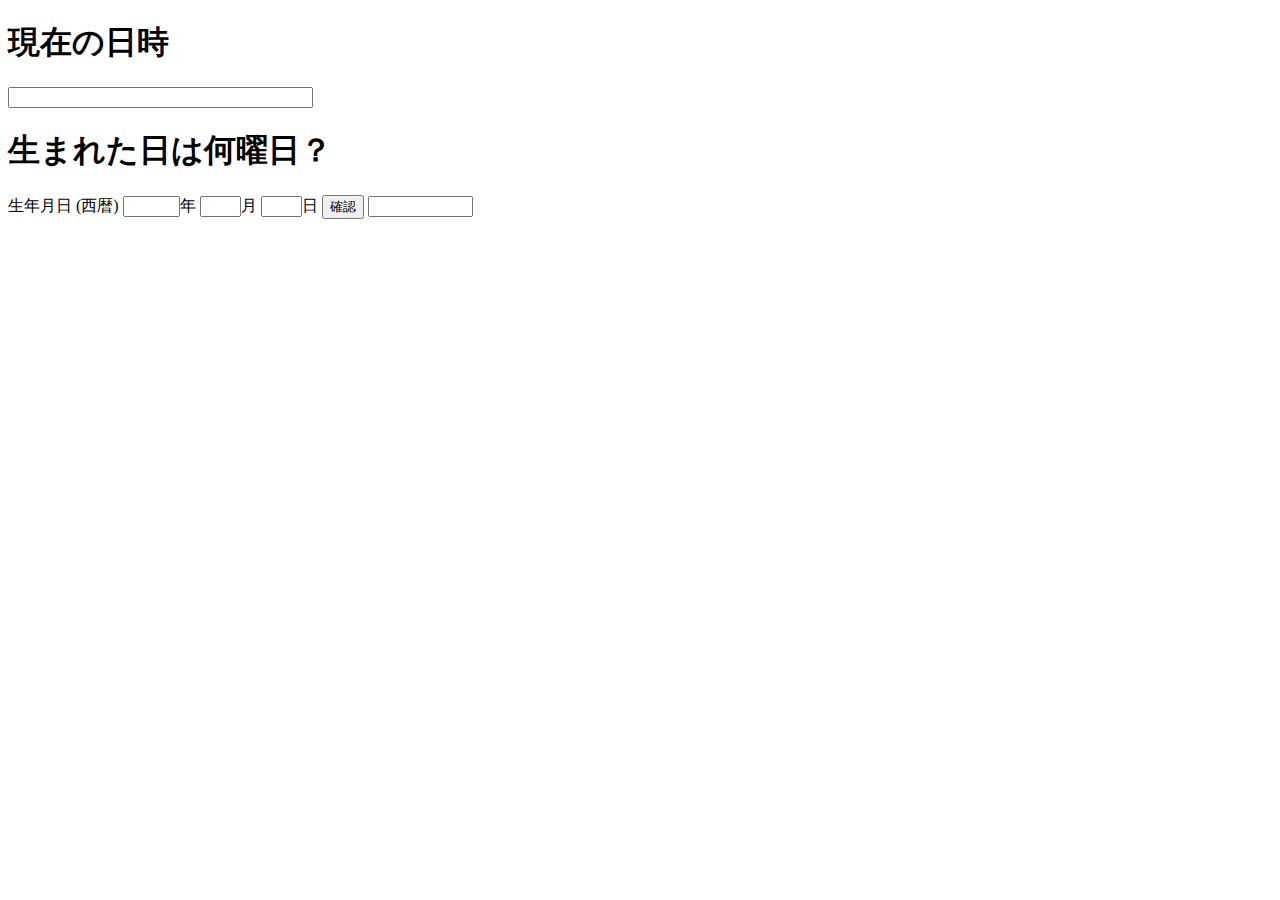
<file: Date/index.html>
<!DOCTYPE html>
<html lang="ja">
  <head>
    <meta charset="UTF-8" />
  </head>
  <body>
    <h1>現在の日時</h1>
    <form name="Form">
      <input type="text" size="35" name="FormTime">
    </form>
    <h1>生まれた日は何曜日？</h1>
    <form name="birthday">生年月日 (西暦)
      <input type="text" size="4" name="year">年
      <input type="text" size="2" name="month">月
      <input type="text" size="2" name="date">日
      <input type="button" value="確認" onclick="birthdaySet()">
      <input type="text" size="10" name="week">
      </form>
    <script src="today.js"></script>
    <script src="birthday.js"></script>
  </body>
</html>
</file>
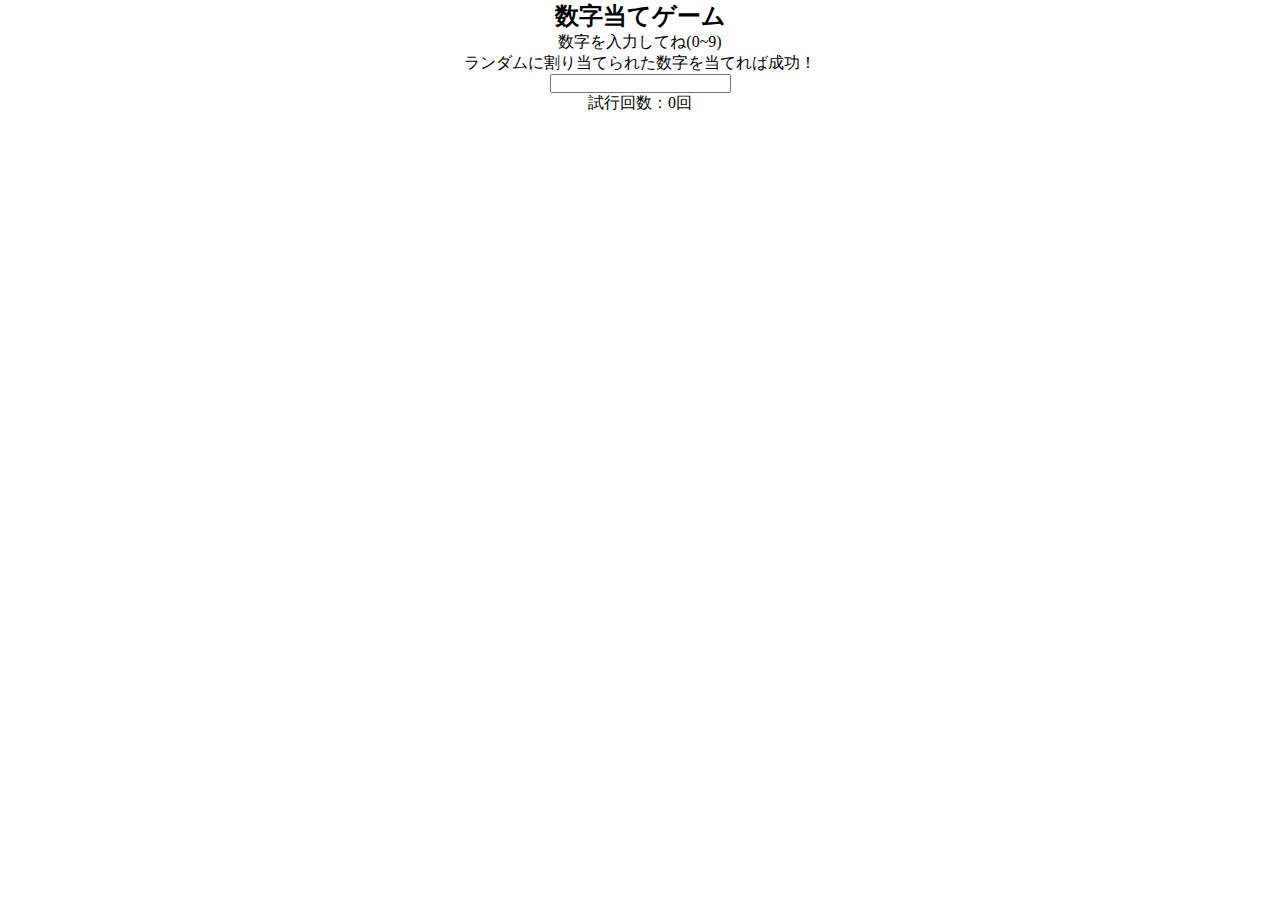
<file: JS-debug/index.html>
<!doctype html>
<html lang="ja">
  <head>
    <meta charset="UTF-8" />
    <title>【JavaScriptをデバッグしてみよう】</title>
    <link rel="stylesheet" href="css/style.css">
  </head>
  <body>
    <h2>数字当てゲーム</h2>
    <p>数字を入力してね(0~9)</p>
    <p>ランダムに割り当てられた数字を当てれば成功！</p>
    <form class="jquery-form">
      <input type="number" name="input-number" />
    </form>
    <span class="result-text"></span>
    <p>試行回数：<span class="trials">0</span>回</p>
    <script src="js/jquery.min.js"></script>
    <script src="js/script.js"></script>
  </body>
</html>
</file>
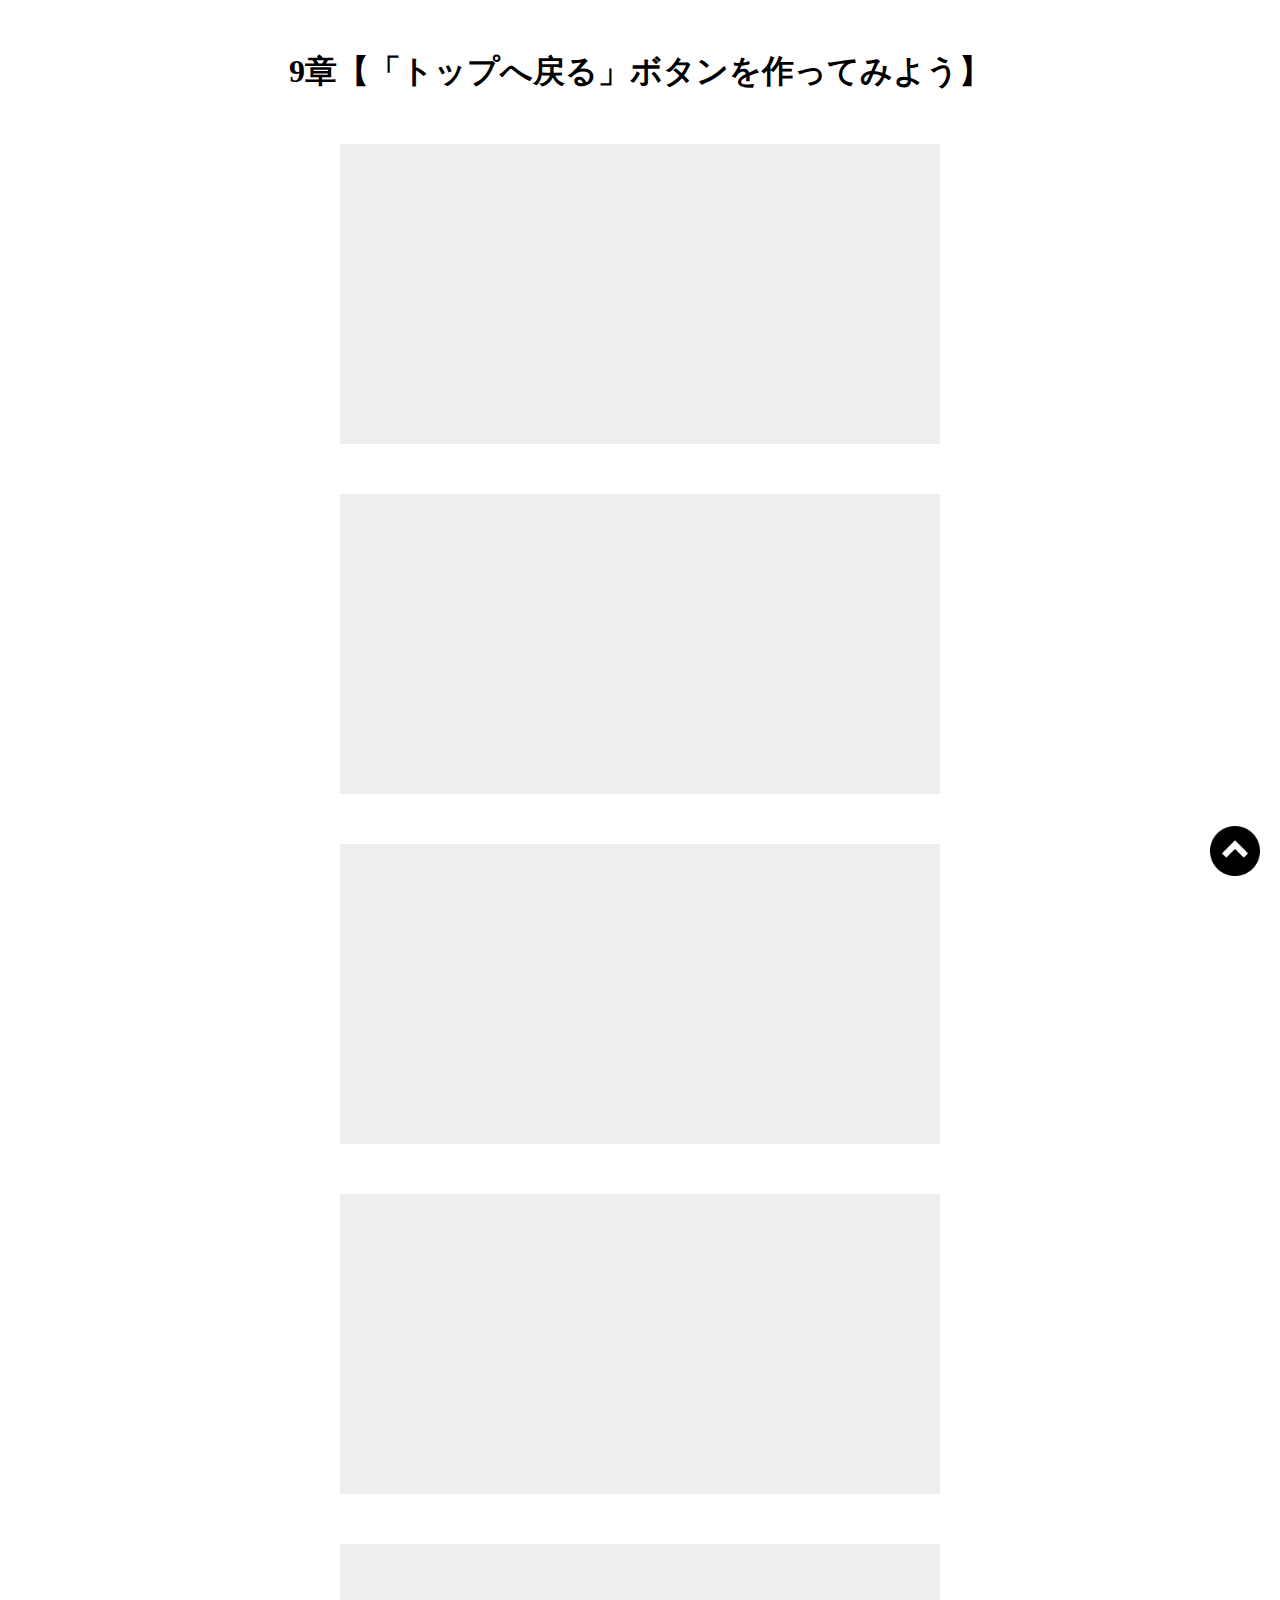
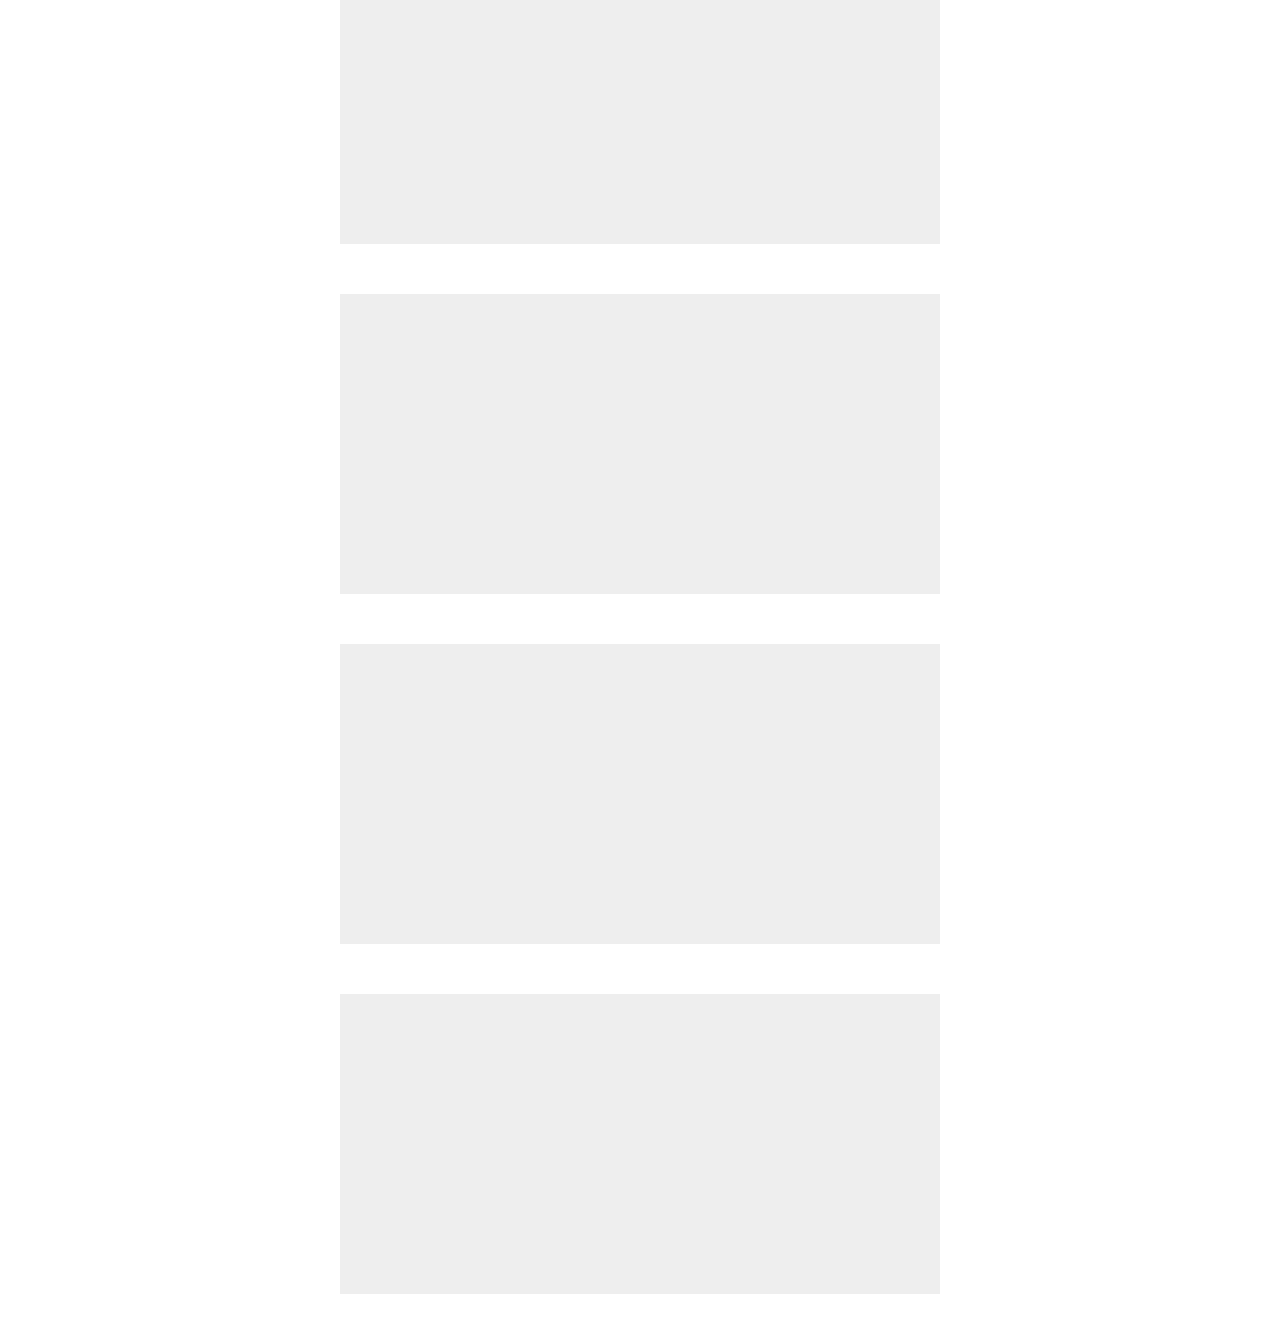
<file: Pagetop-Lesson/index.html>
<!DOCTYPE html>
<html lang="ja">
  <head>
    <meta charset="UTF-8" />
    <meta name="viewport" content="width=device-width,initial-scale=1.0">
    <title>9章【「トップへ戻る」ボタンを作ってみよう】</title>
    <link rel="stylesheet" href="css/style.css" />
  </head>
  <body>
    <h1>9章【「トップへ戻る」ボタンを作ってみよう】</h1>

    <div class="box"></div>
    <div class="box"></div>
    <div class="box"></div>
    <div class="box"></div>
    <div class="box"></div>
    <div class="box"></div>
    <div class="box"></div>
    <div class="box"></div>

    <span id="back">
      <a href="#">
        <img src="img/arrow.png" alt="">
      </a>
    </span>

    <script src="js/jquery.min.js"></script>
    <script src="js/script.js"></script>
  </body>
</html>
</file>
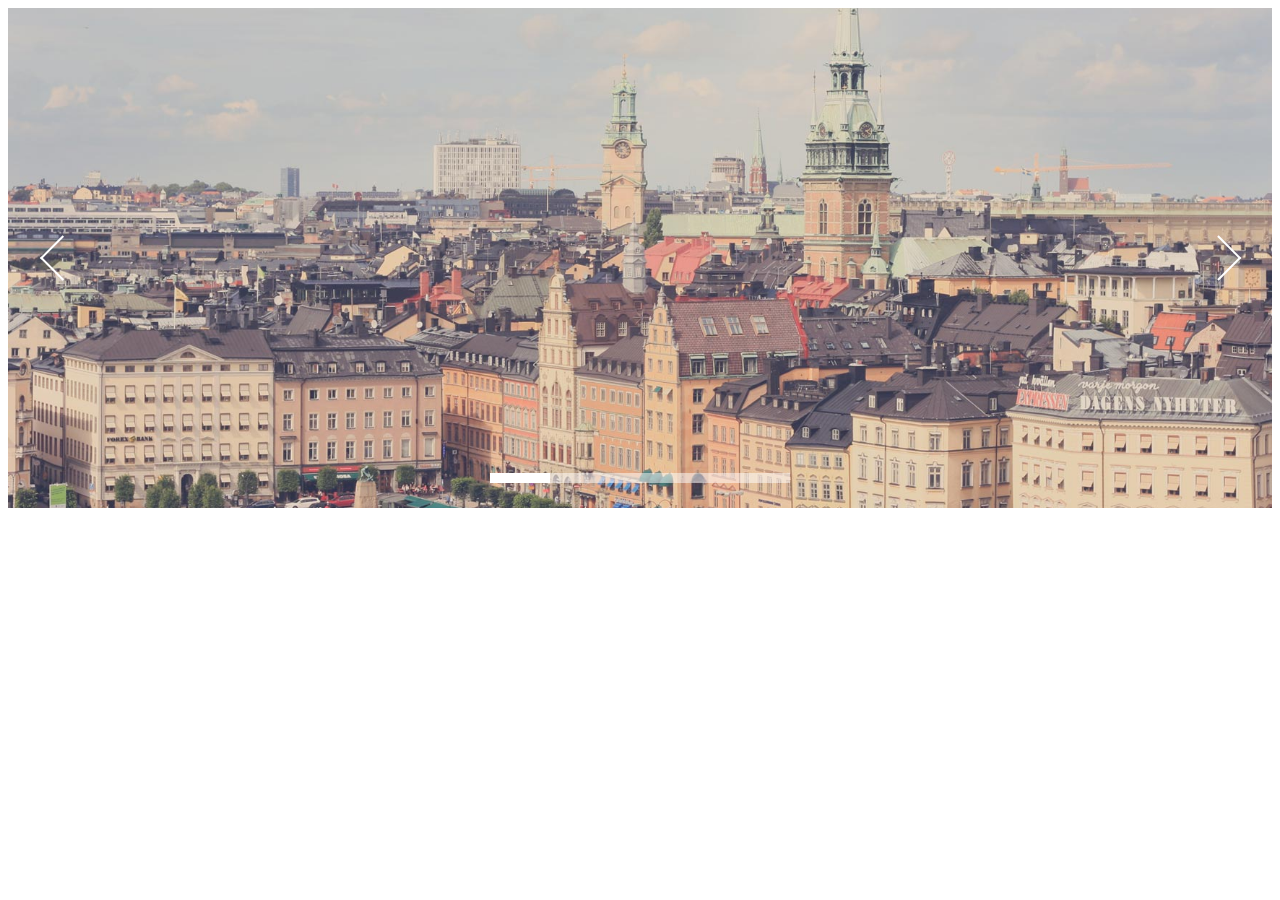
<file: SlideShow-Lesson/index.html>
<!DOCTYPE html>
<html lang="ja">
  <head>
    <meta charset="UTF-8" />
    <link rel="stylesheet" href="css/skippr.css" />
    <link rel="stylesheet" href="css/style.css" />
    <title>skippr導入</title>
  </head>
  <body>
    <div class="container">
      <div class="theTarget">
        <div style="background-image: url(img/test1.jpg)"></div>
        <div style="background-image: url(img/test2.jpg)"></div>
        <div style="background-image: url(img/test3.jpg)"></div>
        <div style="background-image: url(img/test4.jpg)"></div>
        <div style="background-image: url(img/test5.jpg)"></div>
      </div>
    </div>    <script src="js/jquery.min.js"></script>
    <script src="js/skippr.js"></script>
    <script src="js/script.js"></script>
  </body>
</html>
</file>
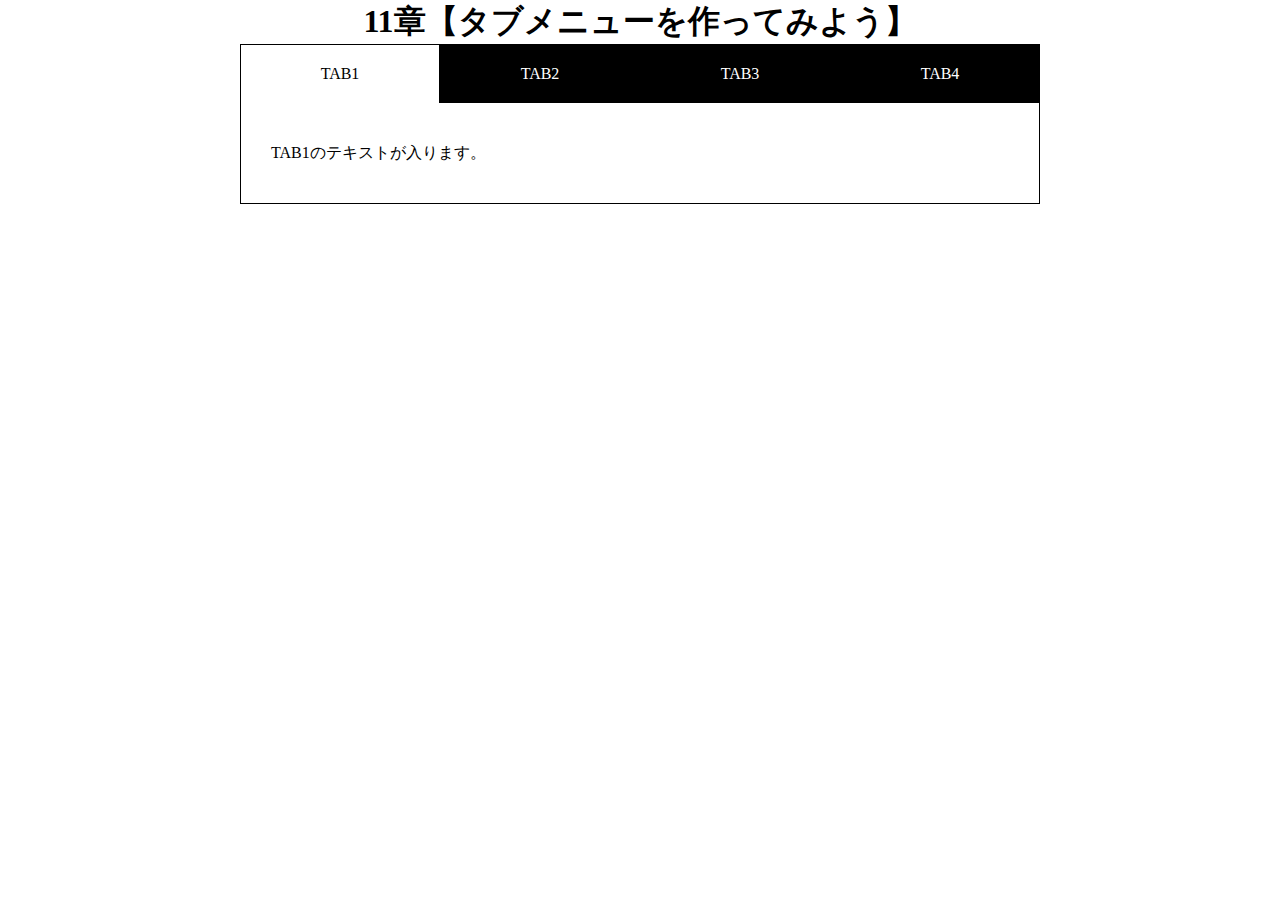
<file: Tabbar-Lesson/index.html>
<!DOCTYPE>
<html lang="ja">
  <head>
    <meta charset="UTF-8" />
    <meta name="viewport" content="width=device-width,initial-scale=1.0">
    <title>11章【タブメニューを作ってみよう】</title>
    <link rel="stylesheet" href="css/style.css" />
  </head>
  <body>
    <h1>11章【タブメニューを作ってみよう】</h1>

    <div class="wrap">
      <ul id="tab-menu">
        <li><a href="#tab1" class="active">TAB1</a></li>
        <li><a href="#tab2" class="">TAB2</a></li>
        <li><a href="#tab3" class="">TAB3</a></li>
        <li><a href="#tab4" class="">TAB4</a></li>
      </ul>

      <div id="tab-contents">
        <div id="tab1" class="tab">
          <p>TAB1のテキストが入ります。</p>
        </div>

        <div id="tab2" class="tab">
          <p>TAB2のテキストが入ります。TAB2のテキストが入ります。</p>
        </div>

        <div id="tab3" class="tab">
          <p>TAB3のテキストが入ります。TAB3のテキストが入ります。TABのテキストが入ります。</p>
        </div>

        <div id="tab4" class="tab">
          <p>TAB4のテキストが入ります。TAB4のテキストが入ります。TAB4のテキストが入ります。TAB4のテキストが入ります。</p>
        </div>
      </div>
    </div>
    <script src="js/jquery.min.js"></script>
    <script src="js/script.js"></script>
  </body>
</html>
</file>
<file: JS-debug/css/style.css>
* {
  padding: 0;
  margin: 0;
  box-sizing: border-box;
}

body {
  text-align: center;
}

.result-text {
  color: red;
}
</file>
<file: Pagetop-Lesson/css/style.css>
@charset "UTF-8";

*{
  margin: 0;
  padding: 0;
  box-sizing: border-box;
}
h1{
  text-align: center;
  margin: 50px 0;
}
.box{
  height: 300px;
  width: 600px;
  margin: 0 auto 50px;
  background-color: #eee;
}
#back{
  position: fixed;
  right: 20px;
  bottom: 20px;
}
#back img{
  width: 50px;
}
</file>
<file: SlideShow-Lesson/css/skippr.css>
.skippr{width:100%;height:100%;position:relative;overflow:hidden}.skippr>div{position:absolute;width:100%;height:100%;background-size:cover;background-position:50% 62.5%}.skippr>img{position:absolute;top:50%;left:50%;-webkit-transform:translate(-50%, -50%);-moz-transform:translate(-50%, -50%);-ms-transform:translate(-50%, -50%);transform:translate(-50%, -50%);width:100%;min-height:100%}.skippr-nav-container{position:absolute;left:50%;-webkit-transform:translate(-50%, 0);transform:translate(-50%, 0);-moz-transform:translate(-50%, 0);-ms-transform:translate(-50%, 0);bottom:25px;overflow:auto;z-index:999}.skippr-nav-element{cursor:pointer;float:left;background-color:rgba(255,255,255,0.5);-webkit-transition:all .25s linear;transition:all .25s linear}.skippr-nav-element-bubble{width:12px;height:12px;border-radius:50%;margin:0 4px}.skippr-nav-element-block{width:60px;height:10px}.skippr-nav-element:hover,.skippr-nav-element-active{background-color:#fff}.skippr-arrow{position:absolute;z-index:999;top:50%;-webkit-transform:translate(0%, -50%);-moz-transform:translate(0%, -50%);-ms-transform:translate(0%, -50%);transform:translate(0%, -50%);width:30px;height:30px;transform-origin:center center;-webkit-transform-origin:top left;cursor:pointer}.skippr-previous{left:2.5%;-webkit-transform:rotate(-45deg);transform:rotate(-45deg);border-top:2px solid white;border-left:2px solid white}.skippr-next{right:3.5%;-webkit-transform:rotate(-45deg);transform:rotate(-45deg);border-bottom:2px solid white;border-right:2px solid white}
/*# sourceMappingURL=skippr.css.map */
</file>
<file: SlideShow-Lesson/css/style.css>
.container {
  height: 500px;
}
</file>
<file: Tabbar-Lesson/css/style.css>
@charset "UTF-8";

*{
  margin: 0;
  padding: 0;
  box-sizing: border-box;
}
h1{
  text-align: center;
  margin: 50pv 0;
}

.wrap{
  width: 90%;
  max-width: 800px;
  margin: 0 auto;
}

#tab-menu{
  display: flex;
}

#tab-menu li{
  list-style-type: none;
  width: 25%;
}

#tab-menu li a {
  color: #fff;
  text-decoration: none;
  display: block;
  padding: 20px;
  text-align: center;
  background: #000;
  border: 1px solid #000;
  border-bottom: none;
}

#tab-menu .active{
  background: #fff;
  color: #000;
}

#tab-contents{
  display: flex;
  flex-wrap: wrap;
}

#tab-contents .tab{
  width: 100%;
  padding: 30px;
  background: #fff;
  border: 1px solid #000;
  border-top: none;
}

#tab-contents p{
  color: #000;
  line-height: 2.5;
}
</file>
